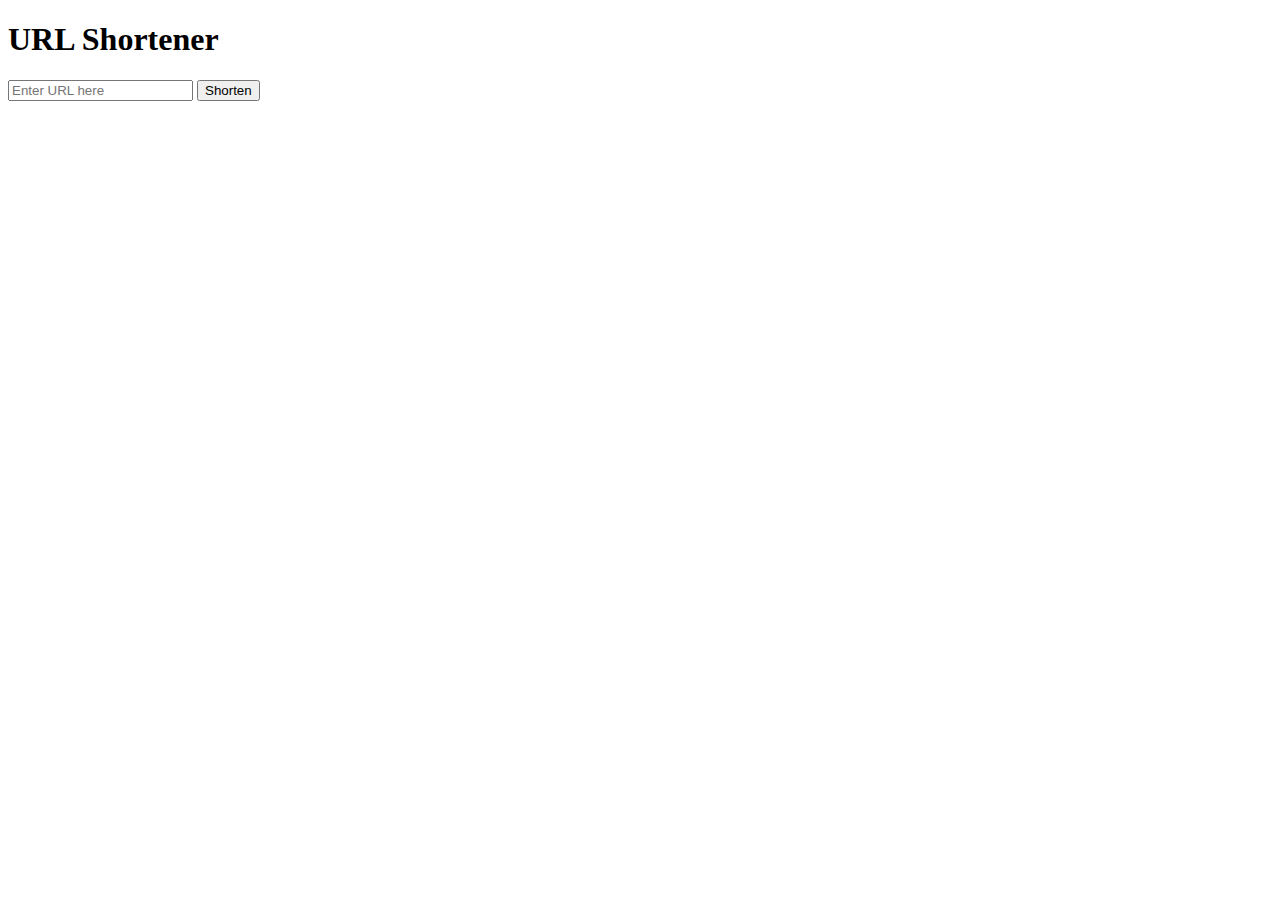
<file: short_url_project/templates/index.html>
<!DOCTYPE html>
<html>
<head>
    <title>URL Shortener</title>
</head>
<body>
    <h1>URL Shortener</h1>
    <form action="/shorten" method="POST">
        <input type="text" name="url" placeholder="Enter URL here" required>
        <button type="submit">Shorten</button>
    </form>
</body>
</html>
</file>
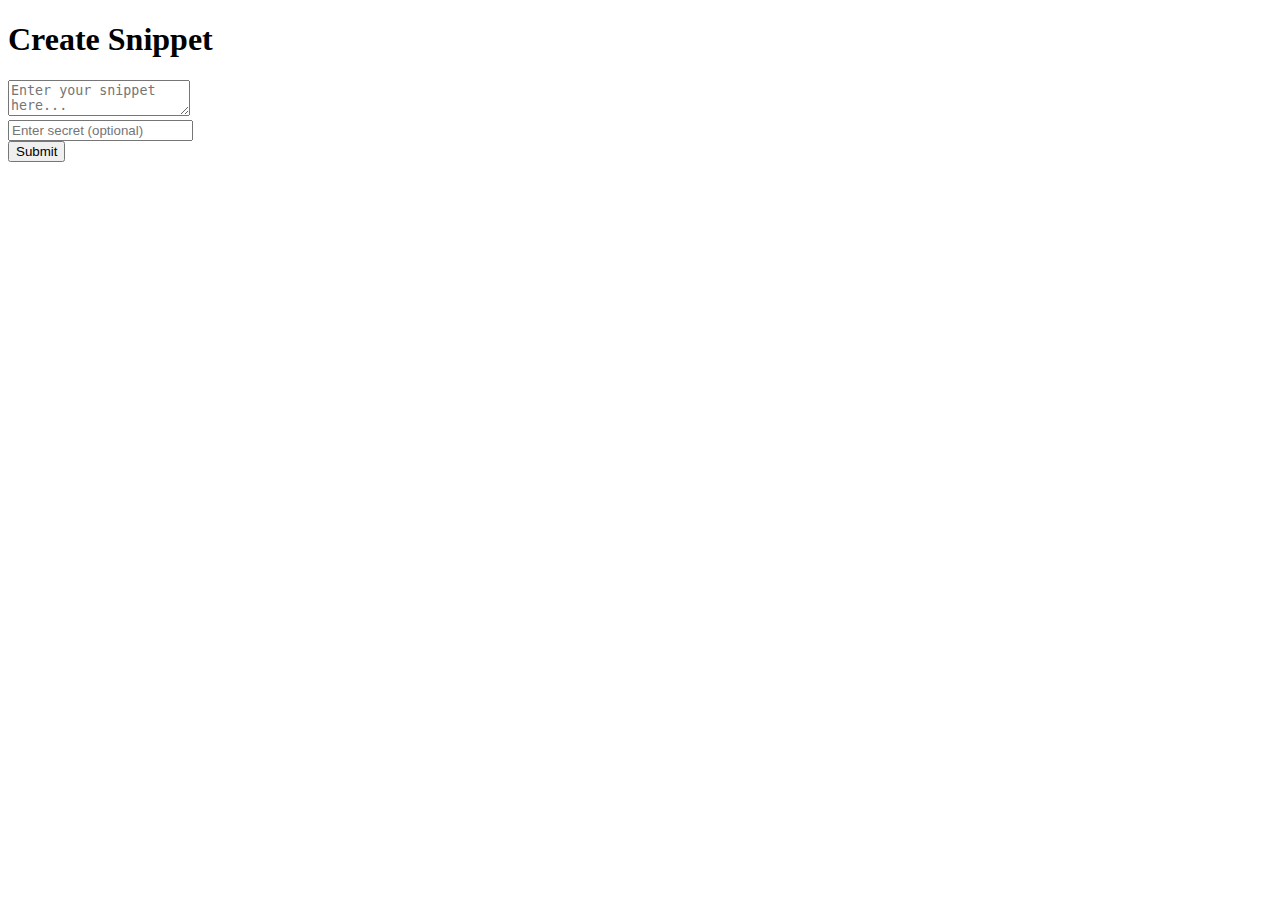
<file: PasteLockly1/templates/create_snippet.html>
<!DOCTYPE html>
<html lang="en">
<head>
    <meta charset="UTF-8">
    <title>Create Snippet</title>
</head>
<body>
    <h1>Create Snippet</h1>
    <form action="/submit" method="post">
        <textarea name="snippet" required placeholder="Enter your snippet here..."></textarea>
        <br>
        <input type="text" name="secret" placeholder="Enter secret (optional)">
        <br>
        <button type="submit">Submit</button>
    </form>
</body>
</html>
</file>
